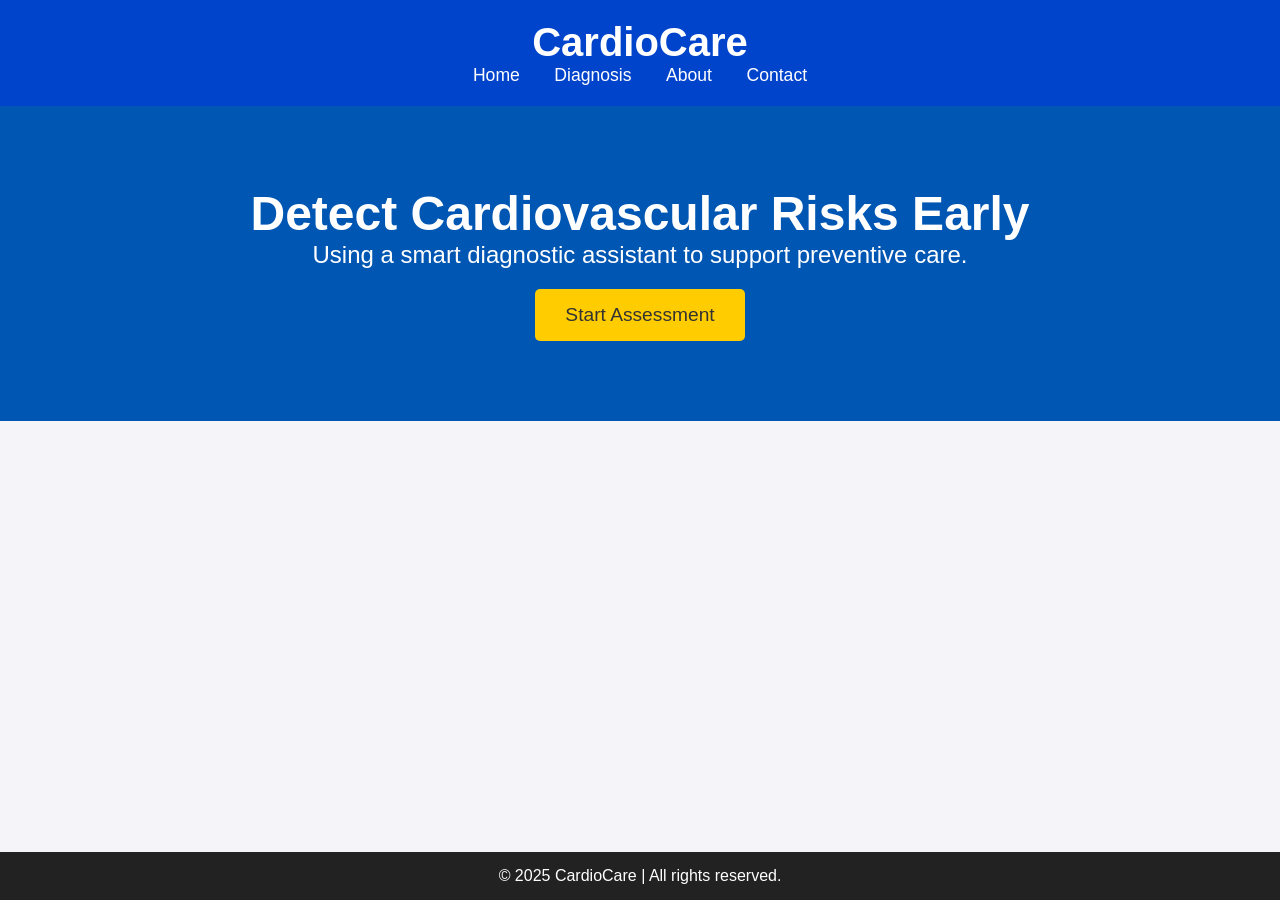
<file: index.html>
<!DOCTYPE html>
<html lang="en">
<head>
  <meta charset="UTF-8">
  <meta name="viewport" content="width=device-width, initial-scale=1.0">
  <title>CardioCare - Heart Disease Detection</title>
  <link rel="stylesheet" href="style.css">
</head>
<body>
  <header>
    <h1>CardioCare</h1>
    <nav>
      <a href="index.html">Home</a>
      <a href="diagnose.html">Diagnosis</a>
      <a href="about.html">About</a>
      <a href="contact.html">Contact</a>
    </nav>
  </header>

  <section class="hero">
    <h2>Detect Cardiovascular Risks Early</h2>
    <p>Using a smart diagnostic assistant to support preventive care.</p>
    <a href="diagnose.html" class="btn">Start Assessment</a>
  </section>

  <footer>
    <p>© 2025 CardioCare | All rights reserved.</p>
  </footer>
</body>
</html>
</file>
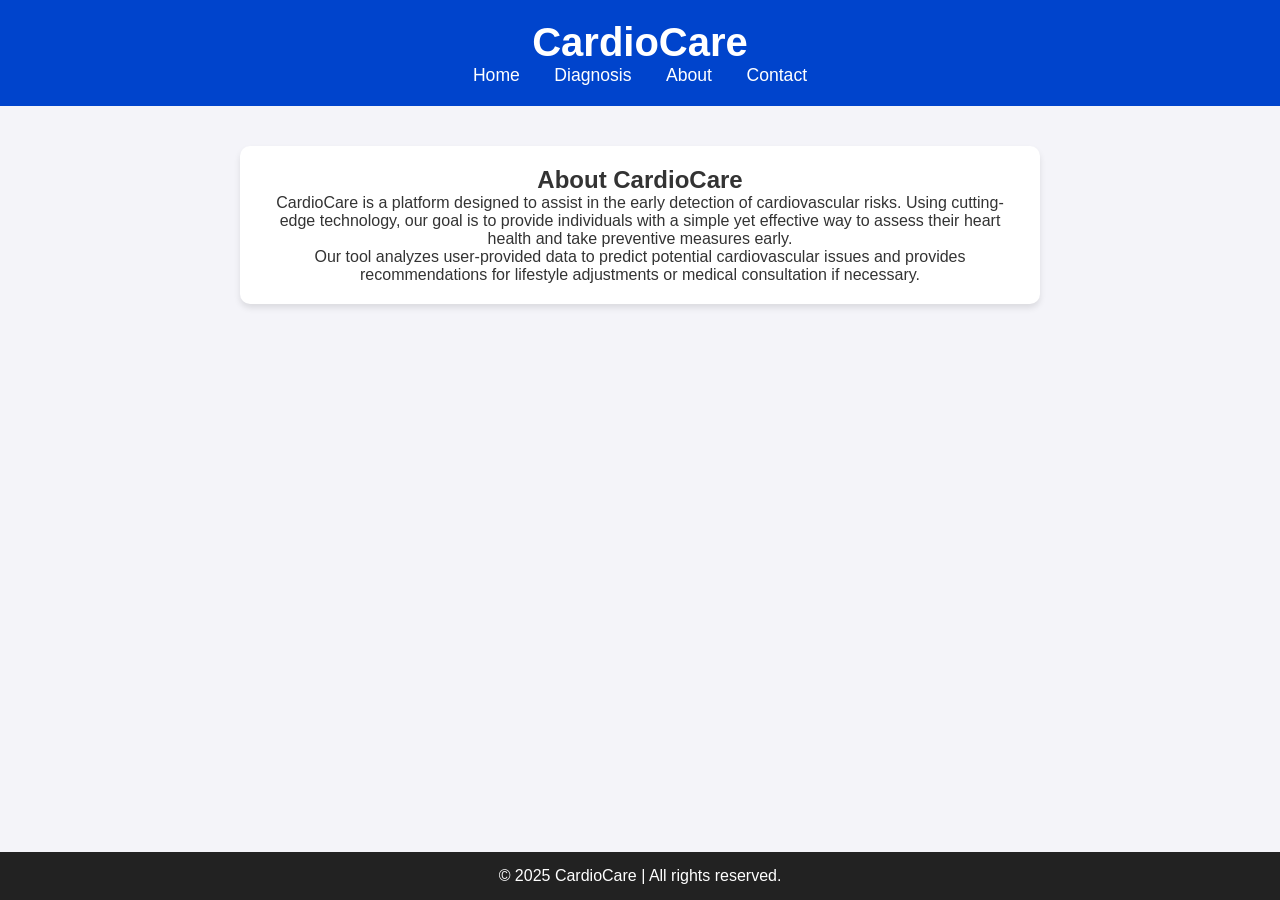
<file: about.html>
<!DOCTYPE html>
<html lang="en">
<head>
  <meta charset="UTF-8">
  <meta name="viewport" content="width=device-width, initial-scale=1.0">
  <title>About - CardioCare</title>
  <link rel="stylesheet" href="style.css">
</head>
<body>
  <header>
    <h1>CardioCare</h1>
    <nav>
      <a href="index.html">Home</a>
      <a href="diagnose.html">Diagnosis</a>
      <a href="about.html">About</a>
      <a href="contact.html">Contact</a>
    </nav>
  </header>

  <section class="about-section">
    <h2>About CardioCare</h2>
    <p>CardioCare is a platform designed to assist in the early detection of cardiovascular risks. Using cutting-edge technology, our goal is to provide individuals with a simple yet effective way to assess their heart health and take preventive measures early.</p>
    <p>Our tool analyzes user-provided data to predict potential cardiovascular issues and provides recommendations for lifestyle adjustments or medical consultation if necessary.</p>
  </section>

  <footer>
    <p>© 2025 CardioCare | All rights reserved.</p>
  </footer>
</body>
</html>
</file>
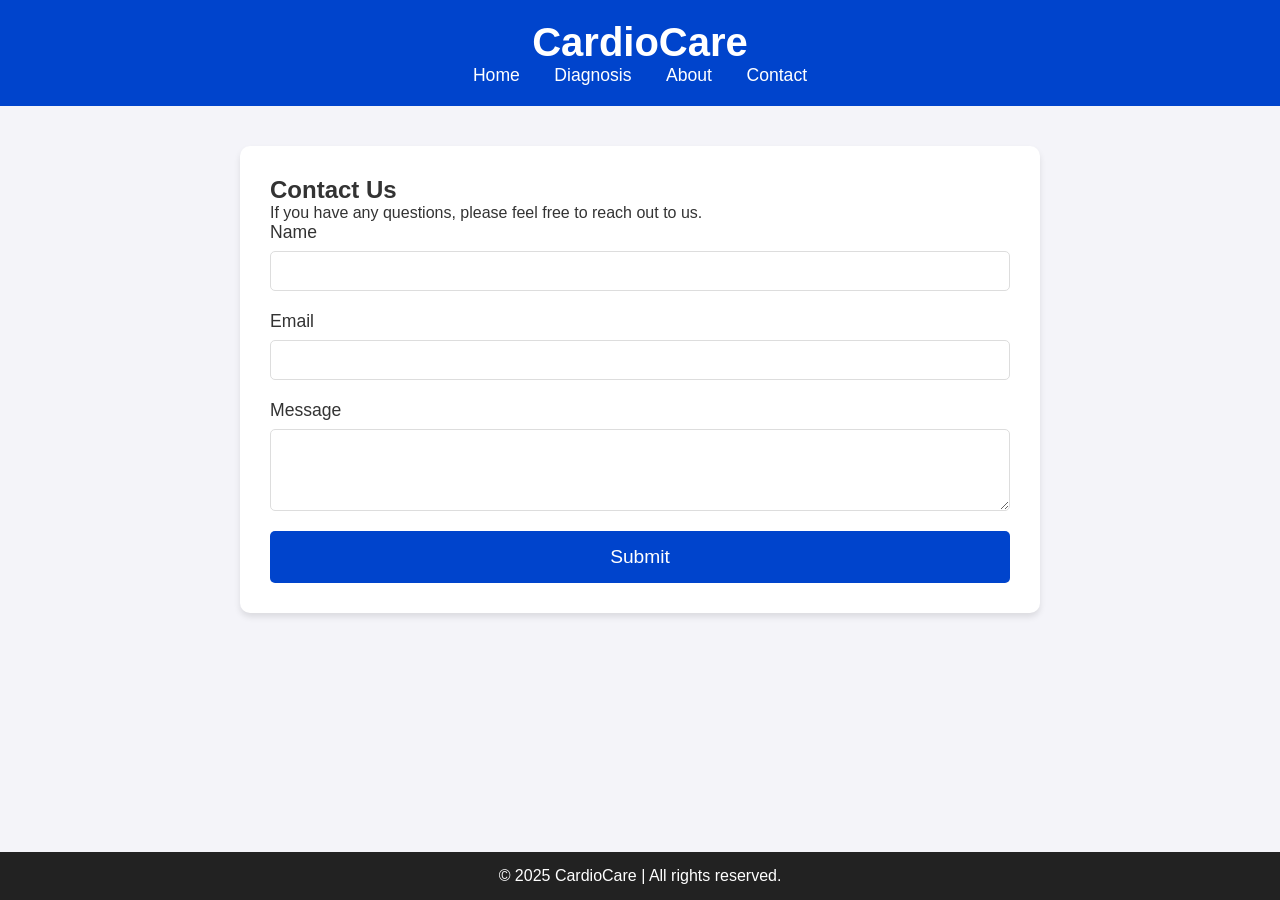
<file: contact.html>
<!DOCTYPE html>
<html lang="en">
<head>
  <meta charset="UTF-8">
  <meta name="viewport" content="width=device-width, initial-scale=1.0">
  <title>Contact - CardioCare</title>
  <link rel="stylesheet" href="style.css">
</head>
<body>
  <header>
    <h1>CardioCare</h1>
    <nav>
      <a href="index.html">Home</a>
      <a href="diagnose.html">Diagnosis</a>
      <a href="about.html">About</a>
      <a href="contact.html">Contact</a>
    </nav>
  </header>

  <section class="contact-section">
    <h2>Contact Us</h2>
    <p>If you have any questions, please feel free to reach out to us.</p>
    <form action="submit_contact.php" method="POST">
      <label for="name">Name</label>
      <input type="text" id="name" name="name" required>

      <label for="email">Email</label>
      <input type="email" id="email" name="email" required>

      <label for="message">Message</label>
      <textarea id="message" name="message" rows="4" required></textarea>

      <button type="submit">Submit</button>
    </form>
  </section>

  <footer>
    <p>© 2025 CardioCare | All rights reserved.</p>
  </footer>
</body>
</html>
</file>
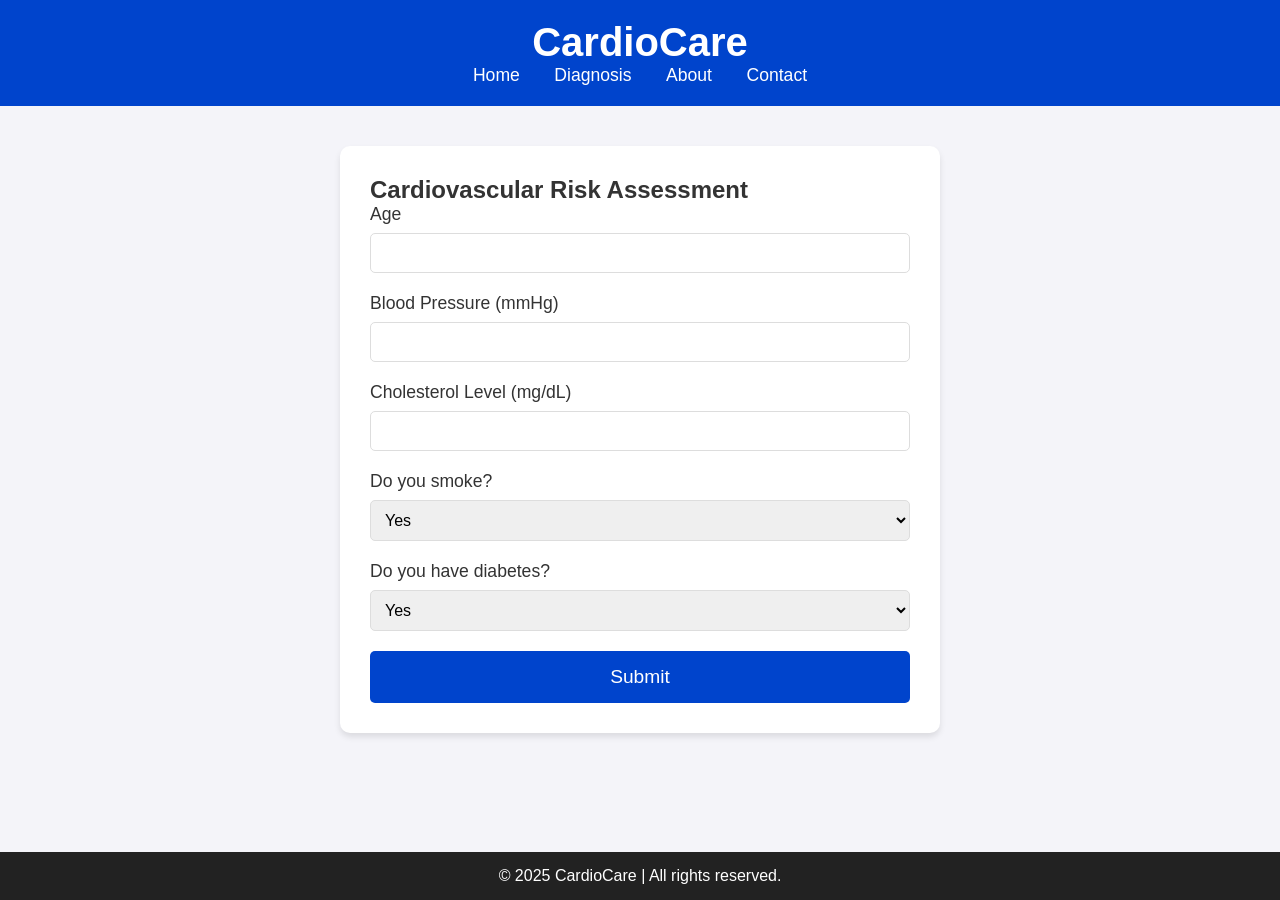
<file: diagnose.html>
<!DOCTYPE html>
<html lang="en">
<head>
  <meta charset="UTF-8">
  <meta name="viewport" content="width=device-width, initial-scale=1.0">
  <title>Diagnosis - CardioCare</title>
  <link rel="stylesheet" href="style.css">
  <script src="script.js" defer></script>
</head>
<body>
  <header>
    <h1>CardioCare</h1>
    <nav>
      <a href="index.html">Home</a>
      <a href="diagnose.html">Diagnosis</a>
      <a href="about.html">About</a>
      <a href="contact.html">Contact</a>
    </nav>
  </header>

  <section class="form-container">
    <h2>Cardiovascular Risk Assessment</h2>
    <form id="diagnosis-form" action="result.php" method="POST">
      <label for="age">Age</label>
      <input type="number" id="age" name="age" required>

      <label for="blood-pressure">Blood Pressure (mmHg)</label>
      <input type="number" id="blood-pressure" name="blood-pressure" required>

      <label for="cholesterol">Cholesterol Level (mg/dL)</label>
      <input type="number" id="cholesterol" name="cholesterol" required>

      <label for="smoking">Do you smoke?</label>
      <select id="smoking" name="smoking">
        <option value="yes">Yes</option>
        <option value="no">No</option>
      </select>

      <label for="diabetes">Do you have diabetes?</label>
      <select id="diabetes" name="diabetes">
        <option value="yes">Yes</option>
        <option value="no">No</option>
      </select>

      <button type="submit">Submit</button>
    </form>
  </section>

  <footer>
    <p>© 2025 CardioCare | All rights reserved.</p>
  </footer>
</body>
</html>
</file>
<file: style.css>
/* General Styling */
* {
    margin: 0;
    padding: 0;
    box-sizing: border-box;
  }
  
  body {
    font-family: Arial, sans-serif;
    background-color: #f4f4f9;
    color: #333;
  }
  
  header {
    background-color: #0044cc;
    padding: 20px;
    text-align: center;
  }
  
  header h1 {
    color: white;
    font-size: 2.5em;
  }
  
  nav a {
    margin: 0 15px;
    text-decoration: none;
    color: white;
    font-size: 1.1em;
  }
  
  nav a:hover {
    text-decoration: underline;
  }
  
  footer {
    background-color: #222;
    color: white;
    text-align: center;
    padding: 15px;
    position: fixed;
    width: 100%;
    bottom: 0;
  }
  
  /* Hero Section */
  .hero {
    background-color: #0056b3;
    color: white;
    padding: 80px 20px;
    text-align: center;
  }
  
  .hero h2 {
    font-size: 3em;
  }
  
  .hero p {
    font-size: 1.5em;
  }
  
  .hero .btn {
    display: inline-block;
    background-color: #ffcc00;
    padding: 15px 30px;
    color: #333;
    text-decoration: none;
    font-size: 1.2em;
    border-radius: 5px;
    margin-top: 20px;
  }
  
  .hero .btn:hover {
    background-color: #e6b800;
  }
  
  /* Form Section */
  .form-container {
    max-width: 600px;
    margin: 40px auto;
    background-color: #ffffff;
    padding: 30px;
    border-radius: 10px;
    box-shadow: 0 4px 6px rgba(0, 0, 0, 0.1);
  }
  
  form {
    display: flex;
    flex-direction: column;
  }
  
  form label {
    margin-bottom: 8px;
    font-size: 1.1em;
  }
  
  form input, form select, form textarea {
    margin-bottom: 20px;
    padding: 10px;
    font-size: 1em;
    border: 1px solid #ddd;
    border-radius: 5px;
  }
  
  form button {
    background-color: #0044cc;
    color: white;
    padding: 15px;
    font-size: 1.2em;
    border: none;
    border-radius: 5px;
    cursor: pointer;
  }
  
  form button:hover {
    background-color: #0033a0;
  }
  
  /* About Section */
  .about-section {
    max-width: 800px;
    margin: 40px auto;
    padding: 20px;
    background-color: #ffffff;
    border-radius: 10px;
    box-shadow: 0 4px 6px rgba(0, 0, 0, 0.1);
    text-align: center;
  }
  
  /* Contact Section */
  .contact-section {
    max-width: 800px;
    margin: 40px auto;
    padding: 30px;
    background-color: #ffffff;
    border-radius: 10px;
    box-shadow: 0 4px 6px rgba(0, 0, 0, 0.1);
  }
</file>
